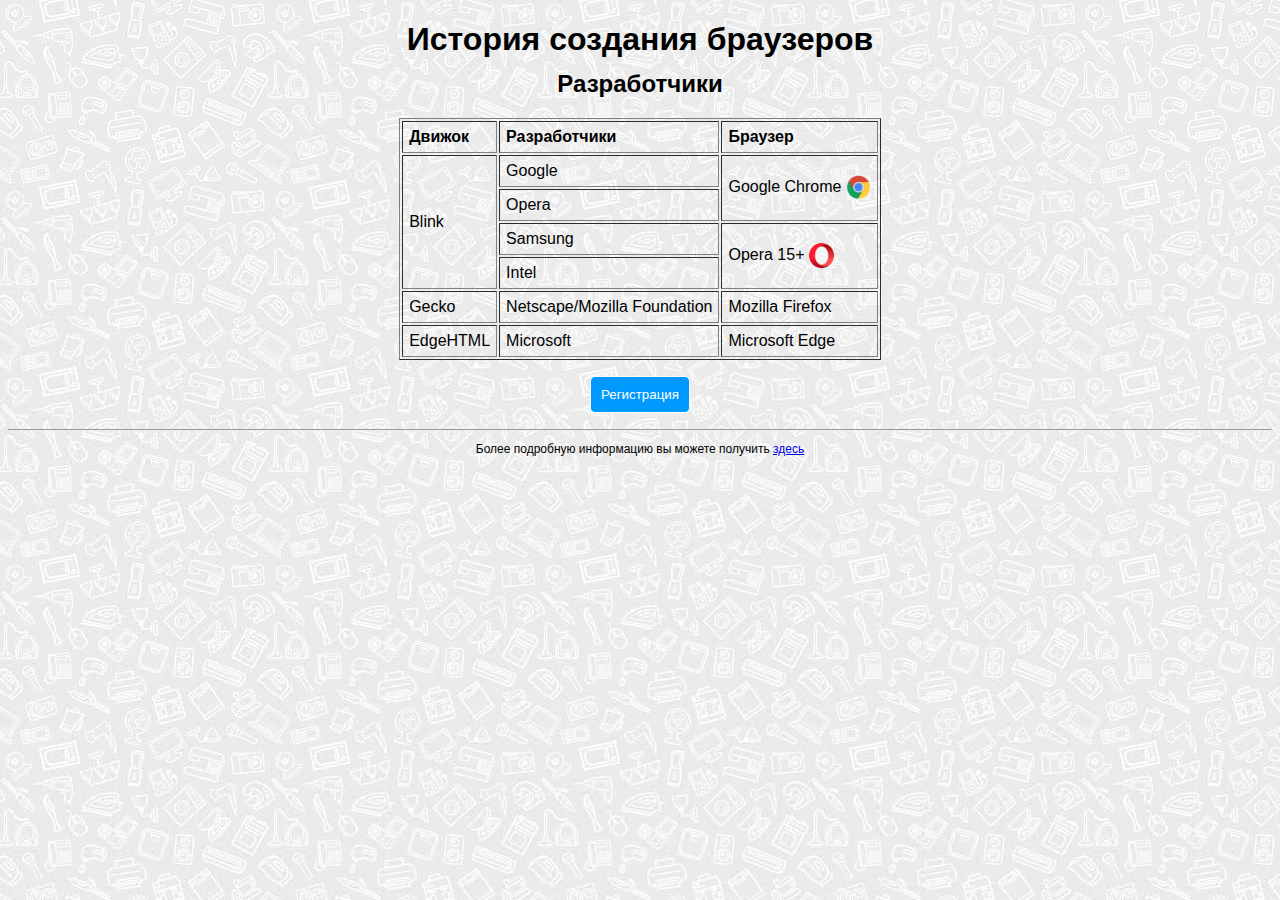
<file: index.html>
<!DOCTYPE html>
<html lang="en">
<head>
    <meta charset="UTF-8">
    <meta http-equiv="X-UA-Compatible" content="IE=edge">
    <meta name="viewport" content="width=device-width, initial-scale=1.0">
    <link rel="stylesheet" type="text/css" href="style.css">
    <title>Страница 2</title>
    
</head>
<body>
    <div align = "center" width = "50%">
    <h1>История создания браузеров</h1>
    <h2>Разработчики</h2>
    <table cellpadding = "6" cellspacing = "2" border = "1" id = "table">
        <tr style="font-weight:bold"><td>Движок</td><td>Разработчики</td><td>Браузер</td></tr>
        <tr><td rowspan = "4">Blink</td><td>Google</td><td rowspan="2" class="center" name = "td1">Google Chrome <img src="[data-uri]" alt = "Google Image" class="img" /></td></tr>
        <tr><td>Opera</td></tr>
        <tr><td>Samsung</td><td rowspan="2" class="center" name="td2">Opera 15+ <img src="[data-uri]" alt = "Opera Image" class="img" /></td></tr>
        <tr><td>Intel</td></tr>
        <tr><td>Gecko</td><td>Netscape/Mozilla Foundation</td><td>Mozilla Firefox</td></tr>
        <tr><td>EdgeHTML</td><td>Microsoft</td><td>Microsoft Edge</td></tr>
    </table><p>
    <a href="formpage.html" target="_self" name = "button"><button class="button">Регистрация</button></a>
    <hr>
    <span class="sp">Более подробную информацию вы можете получить <a href="https://ru.wikipedia.org/wiki/%D0%91%D1%80%D0%B0%D1%83%D0%B7%D0%B5%D1%80" target="_blank" name = "wiki">здесь</a></span>
    </div>
</body>
</html>
</file>
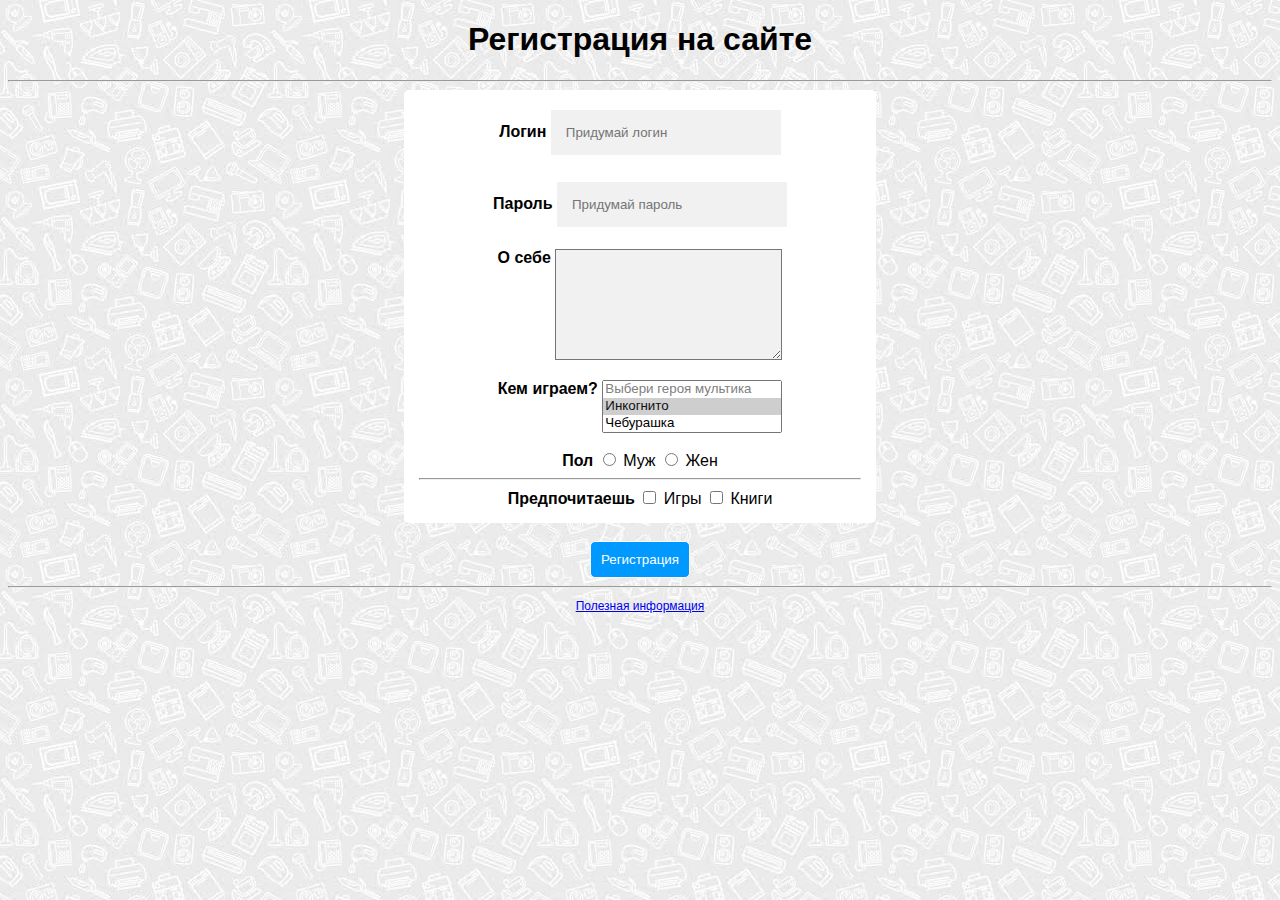
<file: formpage.html>
<!DOCTYPE html>
<html lang="en">
<head>
    <meta charset="UTF-8">
    <meta http-equiv="X-UA-Compatible" content="IE=edge">
    <meta name="viewport" content="width=device-width, initial-scale=1.0">
    <link rel="stylesheet" type="text/css" href="style.css">
    <title>Первая страница</title>
</head>
<body>
    <form action="someaction.php" method="post" align="center" width = "50%">
        <div class="container" align="center">
          <h1>Регистрация на сайте</h1>
          <hr>
          <div class="fon">
          <label for="login"><b>Логин</b></label>
          <input type="text" placeholder="Придумай логин" name="login" required>
          <br>
      
          <label for="psw"><b>Пароль</b></label>
          <input type="password" placeholder="Придумай пароль" name="psw" required>
          <br>
        
          <label for="info"><b>О себе</b></label>
          <textarea rows="7" cols="45" name="text"></textarea>
          <p>
            
            <label for="info"><b>Кем играем?</b></label>
            <select size="3" multiple name="hero[]">
            <option disabled>Выбери героя мультика</option>
            <option selected value="Инкогнито">Инкогнито</option>
            <option value="Чебурашка">Чебурашка</option>
            <option value="Крокодил Гена">Крокодил Гена</option>
            <option value="Шапокляк">Шапокляк</option>
            <option value="Крыса Лариса">Крыска Лариска</option>
           </select></p>

          <label for="male"><b>Пол</b></label>
          <input type="radio" value="Муж" name="myRadio"> Муж
          <input type="radio" value="Жен" name="myRadio"> Жен
          <hr>
            <label for="male"><b>Предпочитаешь</b></label>
            <input type="checkbox" value="games" name="myRadio"> Игры
            <input type="checkbox" value="books" name="myRadio"> Книги
          </div>
          <br>          
          <a href="index.html" target="_self" name = "button2"><button type="submit" class="button">Регистрация</button></a>
          <hr>
          <a href="index.html" target="_self" class="sp" name = "linktopage">Полезная информация</a>
        </div>
      </form>
</body>
</html>
</file>
<file: style.css>
body {font-family: Arial;background-image: url('[data-uri]');}
h2 {margin-top:-10px!important;}
.button {padding: 10px; background-color: #0099ff; color: #fff; border-radius: 5px; border: 1px solid #fff; }
.button:hover{background-color: #00ccff;}
.sp{font-size:12px;}
.img {width:25px;height: 25px;}
.center img {vertical-align: middle;}
input[type=text], input[type=password] {width: 200px;padding: 15px;margin: 5px 0 22px 0;display: inline-block;border: none;background: #f1f1f1;}
input[type=text]:focus, input[type=password]:focus, textarea:focus {background-color: #fff;outline: none;}
label[for=info] {vertical-align:top;}
textarea {width:50%;background: #f1f1f1;}
.fon {background:#fff;padding: 15px;width:35%;border-radius: 5px;}
select {width:180px;}
</file>
